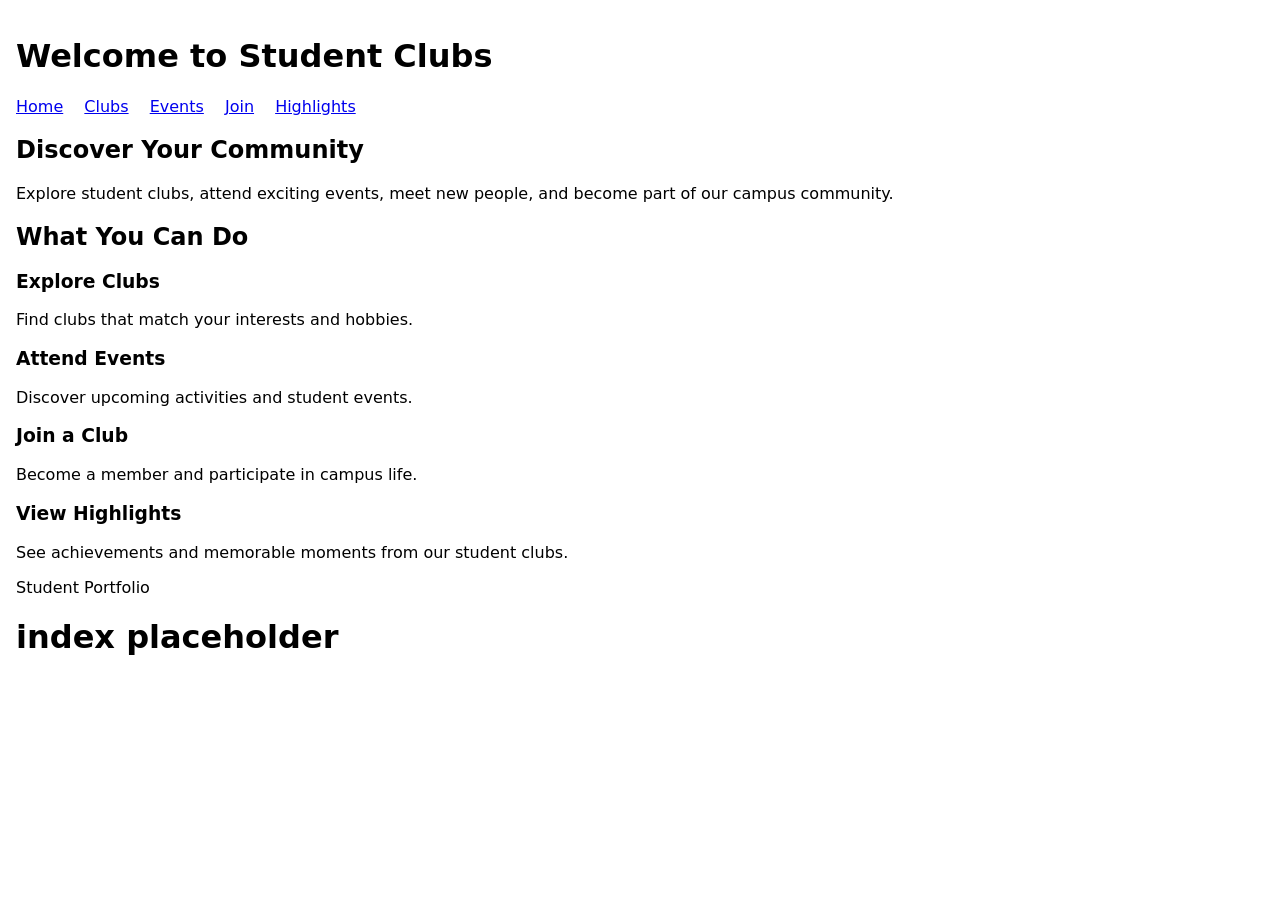
<file: src/index.html>
<!DOCTYPE html>
<html lang="en">
<head>
    <meta charset="UTF-8">
    <meta name="viewport" content="width=device-width, initial-scale=1.0">
    <title>Student Clubs</title>
    <link rel="stylesheet" href="../styles/style.css">
</head>

<body>
    <header>
        <h1>Welcome to Student Clubs</h1>

        <nav>
            <a href="index.html">Home</a>
            <a href="clubs.html">Clubs</a>
            <a href="events.html">Events</a>
            <a href="join.html">Join</a>
            <a href="highlights.html">Highlights</a>
        </nav>
    </header>

    <main>
        <section>
            <h2>Discover Your Community</h2>
            <p>
                Explore student clubs, attend exciting events, meet new people,
                and become part of our campus community.
            </p>
        </section>

        <section>
            <h2>What You Can Do</h2>

            <h3>Explore Clubs</h3>
            <p>Find clubs that match your interests and hobbies.</p>

            <h3>Attend Events</h3>
            <p>Discover upcoming activities and student events.</p>

            <h3>Join a Club</h3>
            <p>Become a member and participate in campus life.</p>

            <h3>View Highlights</h3>
            <p>See achievements and memorable moments from our student clubs.</p>
        </section>
    </main>

    <footer>
        <p>Student Portfolio</p>
    </footer>
</body>
</html><!DOCTYPE html><html><head><title>index</title></head><body><h1>index placeholder</h1></body></html>
</file>
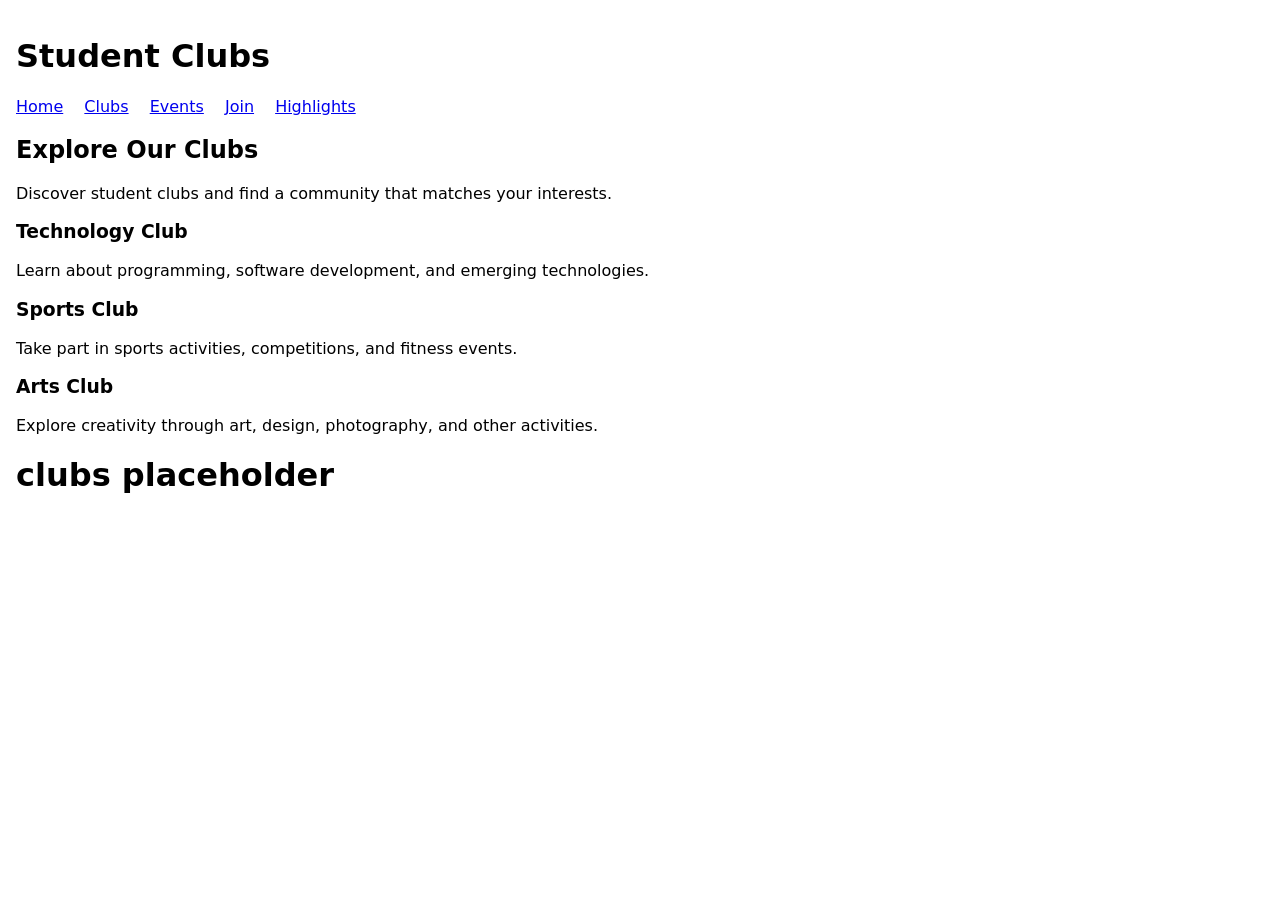
<file: src/clubs.html>
<!DOCTYPE html>
<html lang="en">
<head>
    <meta charset="UTF-8">
    <meta name="viewport" content="width=device-width, initial-scale=1.0">
    <title>Clubs</title>
    <link rel="stylesheet" href="../styles/style.css">
</head>

<body>
    <header>
        <h1>Student Clubs</h1>

        <nav>
            <a href="index.html">Home</a>
            <a href="clubs.html">Clubs</a>
            <a href="events.html">Events</a>
            <a href="join.html">Join</a>
            <a href="highlights.html">Highlights</a>
        </nav>
    </header>

    <main>
        <h2>Explore Our Clubs</h2>
        <p>Discover student clubs and find a community that matches your interests.</p>

        <section>
            <h3>Technology Club</h3>
            <p>Learn about programming, software development, and emerging technologies.</p>
        </section>

        <section>
            <h3>Sports Club</h3>
            <p>Take part in sports activities, competitions, and fitness events.</p>
        </section>

        <section>
            <h3>Arts Club</h3>
            <p>Explore creativity through art, design, photography, and other activities.</p>
        </section>
    </main>
</body>
</html><!DOCTYPE html><html><head><title>clubs</title></head><body><h1>clubs placeholder</h1></body></html>
</file>
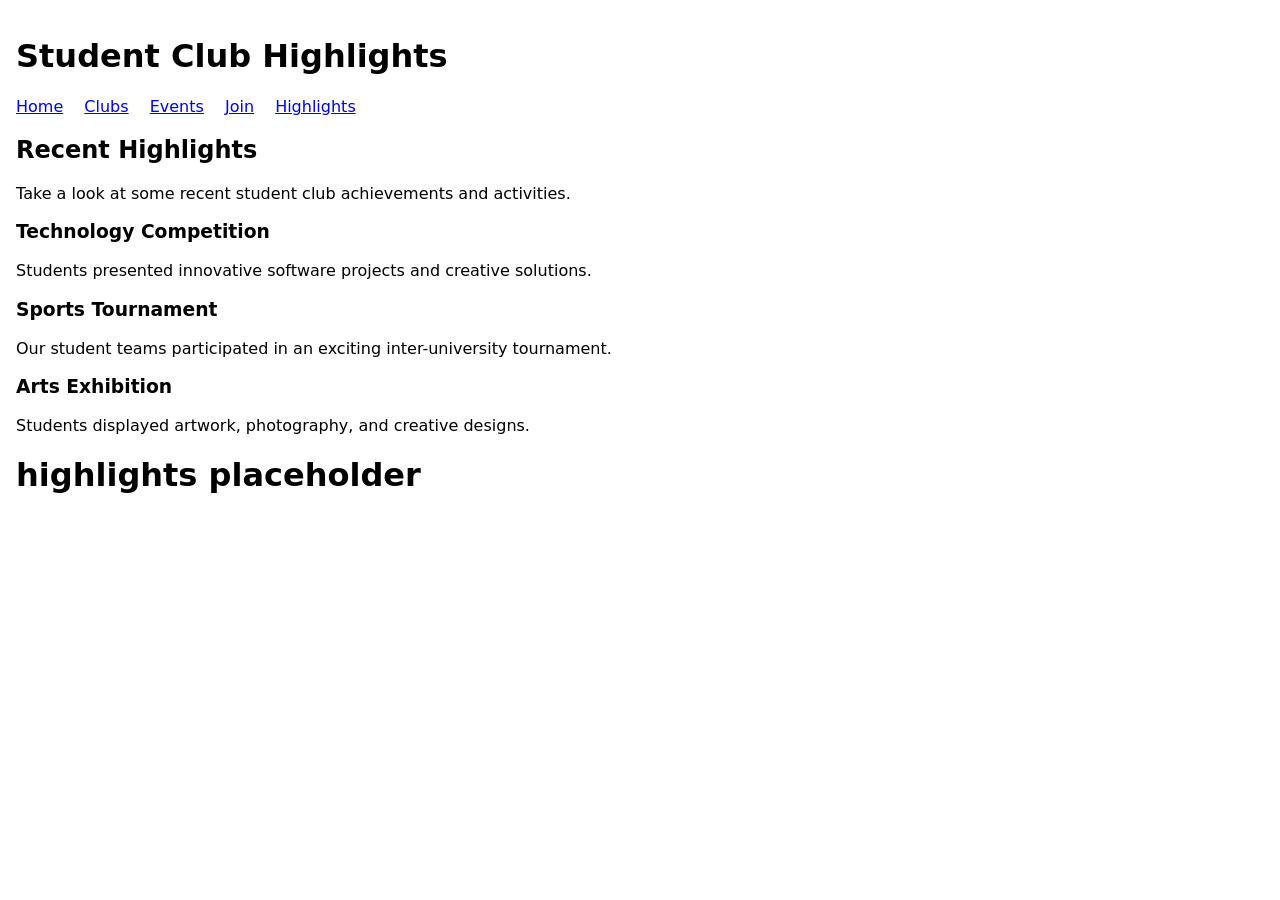
<file: src/highlights.html>
<!DOCTYPE html>
<html lang="en">
<head>
    <meta charset="UTF-8">
    <meta name="viewport" content="width=device-width, initial-scale=1.0">
    <title>Highlights</title>
    <link rel="stylesheet" href="../styles/style.css">
</head>

<body>
    <header>
        <h1>Student Club Highlights</h1>

        <nav>
            <a href="index.html">Home</a>
            <a href="clubs.html">Clubs</a>
            <a href="events.html">Events</a>
            <a href="join.html">Join</a>
            <a href="highlights.html">Highlights</a>
        </nav>
    </header>

    <main>
        <h2>Recent Highlights</h2>
        <p>Take a look at some recent student club achievements and activities.</p>

        <section>
            <h3>Technology Competition</h3>
            <p>Students presented innovative software projects and creative solutions.</p>
        </section>

        <section>
            <h3>Sports Tournament</h3>
            <p>Our student teams participated in an exciting inter-university tournament.</p>
        </section>

        <section>
            <h3>Arts Exhibition</h3>
            <p>Students displayed artwork, photography, and creative designs.</p>
        </section>
    </main>
</body>
</html><!DOCTYPE html><html><head><title>highlights</title></head><body><h1>highlights placeholder</h1></body></html>
</file>
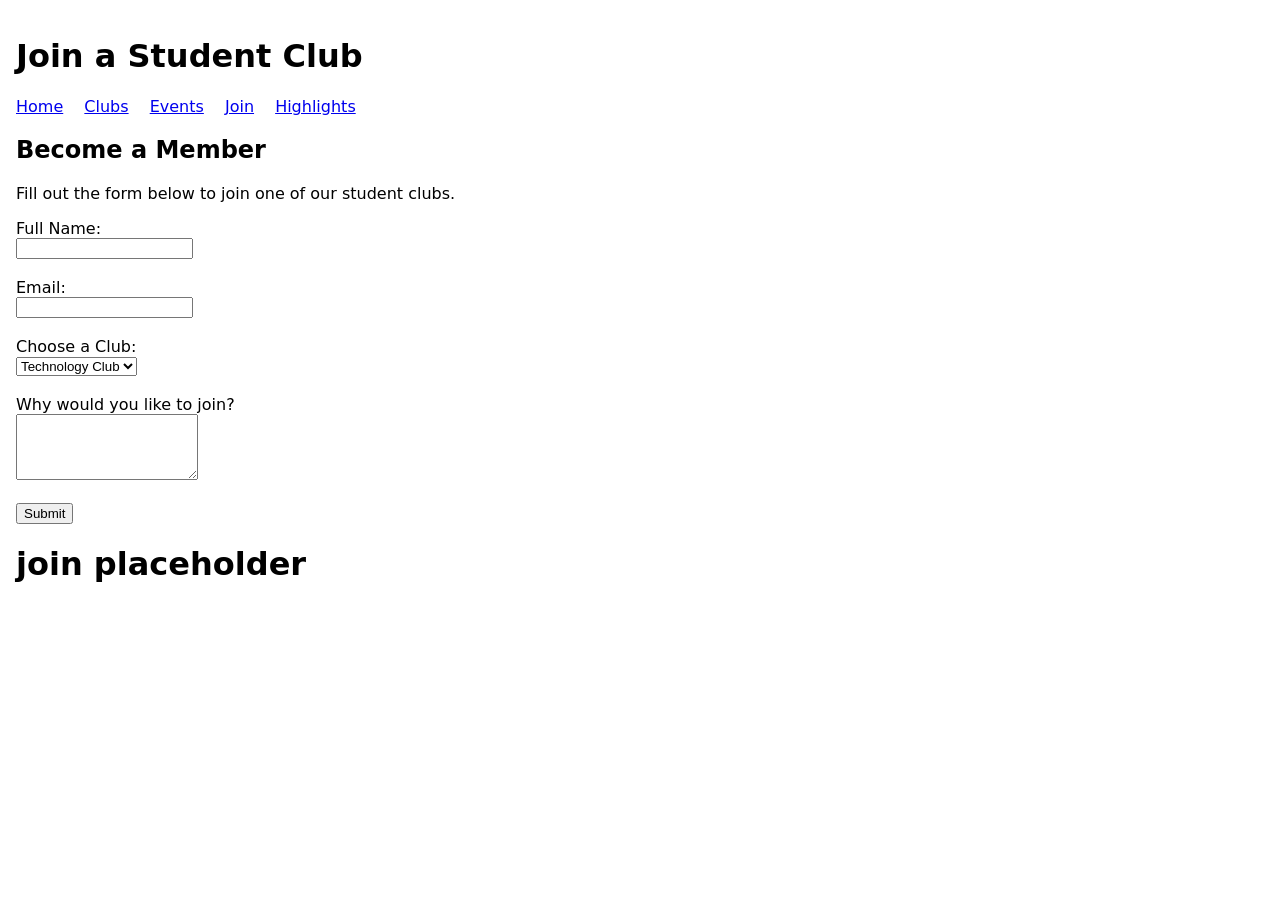
<file: src/join.html>
<!DOCTYPE html>
<html lang="en">
<head>
    <meta charset="UTF-8">
    <meta name="viewport" content="width=device-width, initial-scale=1.0">
    <title>Join a Club</title>
    <link rel="stylesheet" href="../styles/style.css">
</head>

<body>
    <header>
        <h1>Join a Student Club</h1>

        <nav>
            <a href="index.html">Home</a>
            <a href="clubs.html">Clubs</a>
            <a href="events.html">Events</a>
            <a href="join.html">Join</a>
            <a href="highlights.html">Highlights</a>
        </nav>
    </header>

    <main>
        <h2>Become a Member</h2>
        <p>Fill out the form below to join one of our student clubs.</p>

        <form>
            <label for="name">Full Name:</label><br>
            <input type="text" id="name" name="name" required>

            <br><br>

            <label for="email">Email:</label><br>
            <input type="email" id="email" name="email" required>

            <br><br>

            <label for="club">Choose a Club:</label><br>
            <select id="club" name="club">
                <option value="technology">Technology Club</option>
                <option value="sports">Sports Club</option>
                <option value="arts">Arts Club</option>
            </select>

            <br><br>

            <label for="reason">Why would you like to join?</label><br>
            <textarea id="reason" name="reason" rows="4"></textarea>

            <br><br>

            <button type="submit">Submit</button>
        </form>
    </main>
</body>
</html><!DOCTYPE html><html><head><title>join</title></head><body><h1>join placeholder</h1></body></html>
</file>
<file: styles/style.css>
/* shared styles */
body {
    font-family: system-ui, sans-serif;
    margin: 0;
    padding: 1rem;
}

nav a {
    margin-right: 1rem;
}
@media (max-width: 600px) {
    nav a {
        display: block;
        margin: 0.5rem 0;
    }

    body {
        padding: 0.5rem;
    }
}
</file>
